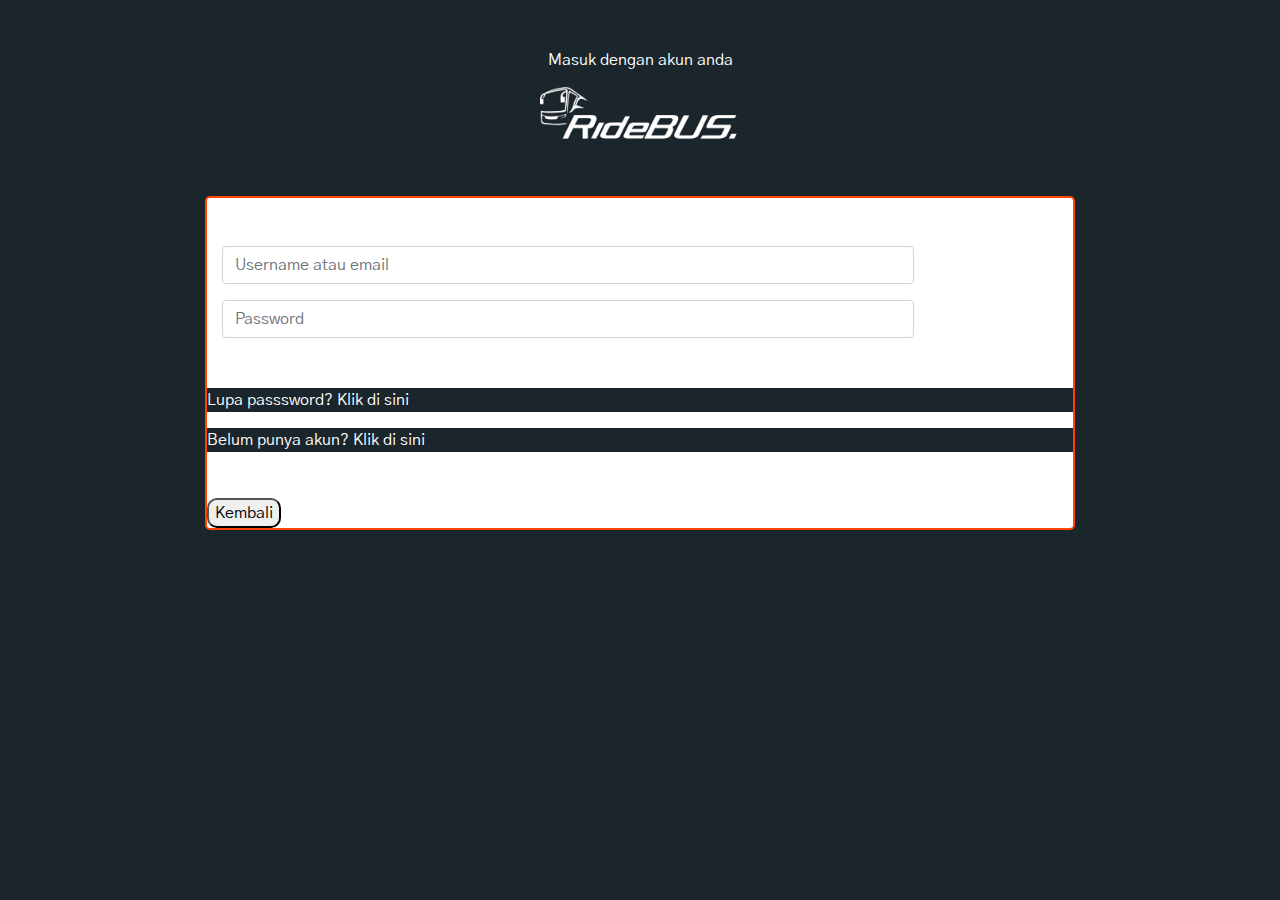
<file: html/login.html>
<!DOCTYPE html>
<head id="head">
    <Link rel="stylesheet" href="../css/style.css">
    <link rel="stylesheet" href="https://stackpath.bootstrapcdn.com/bootstrap/4.5.2/css/bootstrap.min.css" integrity="sha384-JcKb8q3iqJ61gNV9KGb8thSsNjpSL0n8PARn9HuZOnIxN0hoP+VmmDGMN5t9UJ0Z" crossorigin="anonymous">
</head>
<body class="body">
    <div class="container">
        <div class="row mt-5 justify-content-center text-white">
            Masuk dengan akun anda
        </div>
        <div class="row justify-content-center">
            <img src="../source/icon/logo.png" alt="RideBus" id="bus">
        </div>
        <div id="BOX">
            <div class="mt-5 justify-content-center col-10">
                <form action="">
                <div class="form-group justify-content-center">
                    <input type="text" name="Username" id="" placeholder="Username atau email" class="form-control justify-content-center">
                </div>
                <div class="form-goup">
                    <input type="password" name="Password" id="" placeholder="Password" class="form-control justify-content-center">
                </div>
                </form>
            </div>
            <div id="LupaLogin">
                <p id="punya">Lupa passsword? <a class="linkLogin" href="">Klik di sini</a></p>
                <p id="belum">Belum punya akun? <a class="linkLogin" href="registerB.html">Klik di sini</a></p>
            </div>
            <div class="col-">
                <form class="TombolLoginn" action="launch.html">
                    <button id="kembali">Kembali</button>
                </form>
            </div>
        </div>
    </div>
    <script src="https://code.jquery.com/jquery-3.5.1.slim.min.js" integrity="sha384-DfXdz2htPH0lsSSs5nCTpuj/zy4C+OGpamoFVy38MVBnE+IbbVYUew+OrCXaRkfj" crossorigin="anonymous"></script>
    <script src="https://cdn.jsdelivr.net/npm/popper.js@1.16.1/dist/umd/popper.min.js" integrity="sha384-9/reFTGAW83EW2RDu2S0VKaIzap3H66lZH81PoYlFhbGU+6BZp6G7niu735Sk7lN" crossorigin="anonymous"></script>
    <script src="https://stackpath.bootstrapcdn.com/bootstrap/4.5.2/js/bootstrap.min.js" integrity="sha384-B4gt1jrGC7Jh4AgTPSdUtOBvfO8shuf57BaghqFfPlYxofvL8/KUEfYiJOMMV+rV" crossorigin="anonymous"></script>
</body>
</html>
</file>
<file: css/style.css>
@font-face{
    font-family: Abel;
    src: url(../source/font/Abel-Regular.ttf);
}
@font-face{
    font-family: GothicA;
    src: url(../source/font/Gothic_A1/GothicA1-Regular.ttf);
}

/* launch.html */

.body{
    background-color: rgb(27, 38, 44);
    font-family: GothicA;
}
#teks{
    color: white;
    text-align: center;
    font-size: 28pt;
}
#gambar{
    width: 454px;
}
.tombollaunch{
    width: 158px;
    height: 50px;
    font-size: 14pt;
    background-color: white;
    border: none;
    border-radius: 2.6px;
    position: relative;
    transition: 0.5s;
}
.tombollaunch:focus{
    outline: none;
}
.tombollaunch:hover{
    box-shadow: 0px 0px 10px gray;
}
li{
    list-style: none;
}
.linkSoc{
    width: 60px;
    height: 60px;
}
.footeritem{
    color: white;
}
.footeritem:hover{
    text-decoration: none;
    color: white;
}

/* register.html */

#GLogo{
    width: 200px;
}
.TKirimR{
    background-color: white;
    border: none;
    width: 90px;
    height: 40px;
    border-radius: 2.6px;
}

/* login.html */

#Masuk{
    font-family:arial;
    font-size:20px;
    text-align: center;
    color: white;
}
#bus{
    margin-top:15px;
    width: 200px;
}
#InputLogin{
    margin-top: 40px;
}
.nama{
    color:white;
    background-color:rgb(27, 38, 44);
    border: 0px;
    border-bottom: 2px solid white;
}
.password{
    color:white;
    background-color:rgb(27, 38, 44);
    border: 0px;
    border-bottom: 2px solid white;
    margin-top:30px;
}
::placeholder{
    color:white;
}
#LupaLogin{
    margin-top: 50px;
}
.linkLogin{
    color: white;
}
.linkLogin:hover{
    color: white;
    text-decoration: none;
}
.TombolLoginn{
    display: inline;
}
#punya{
    border:none;
    background-color:rgb(27, 38, 44);
    color:white;
    margin-top:10px;
}
#belum{
    border:none;
    background-color:rgb(27, 38, 44);
    color:white;
    margin-top:5px;
}
#kembali{
    border-radius:10px;
    margin-top:30px;
}
#kirim{
    border-radius:10px;
    margin-left:10px;
}
#bantu{
    border:none;
    background-color:rgb(27, 38, 44);
    color:white;
}
#BOX{
    border: 2px solid orangered;
    margin: 50px 120px -90px 120px;
    background-color: white;
    border-radius: 5px;
}
</file>
